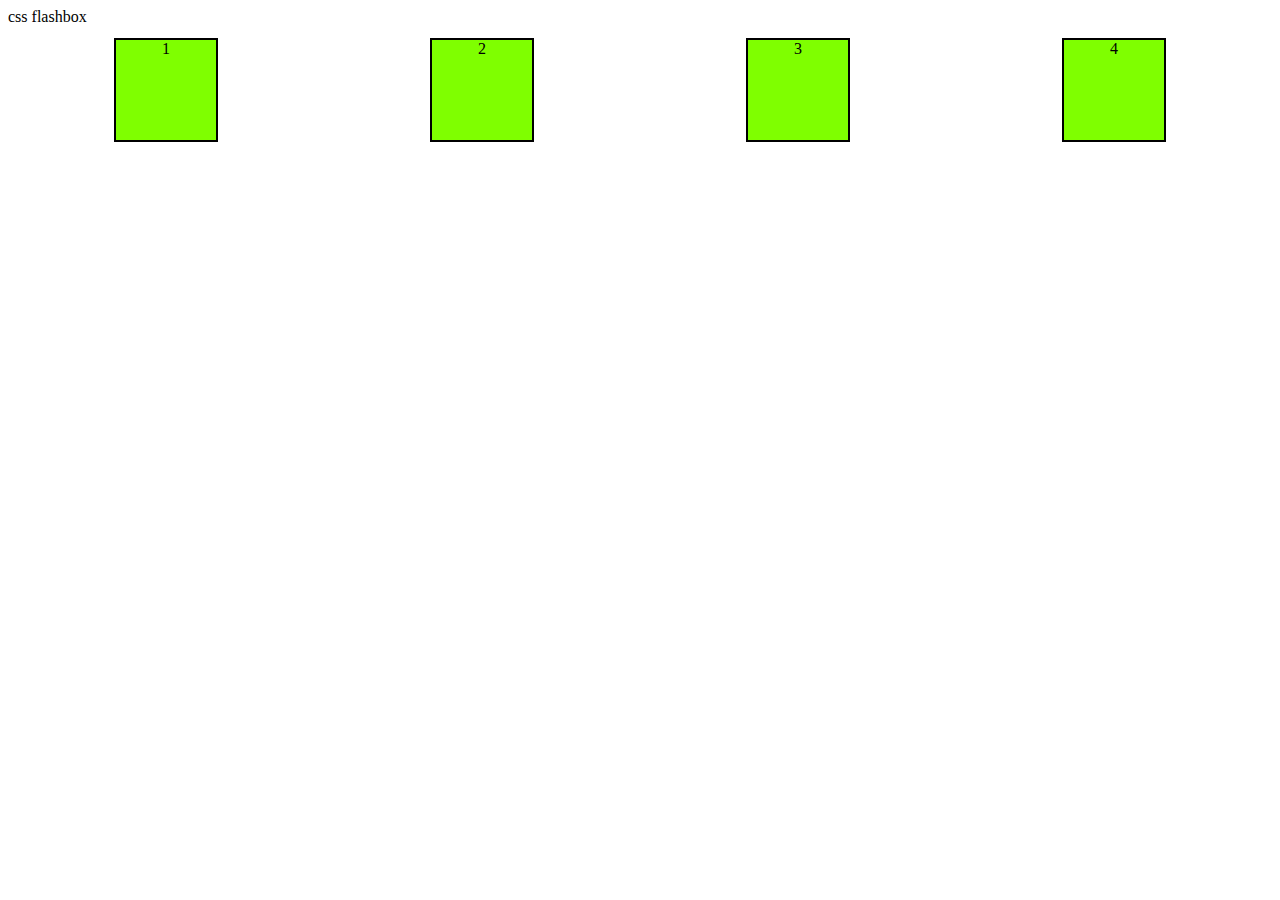
<file: index.html>
<!DOCTYPE html>
<html lang="en">
<head>
    <meta charset="UTF-8">
    <meta name="viewport" content="width=div class="page   <title>css flashbox</title>
    <link rel="stylesheet" href="style.css">
</head>
<body>
    <div class="flex-box">
        <div class="fitem">1</div>
        <div class="fitem">2</div>
        <div class="fitem">3</div>
        <div class="fitem">4</div>
    </div>
</body>
</html>
</file>
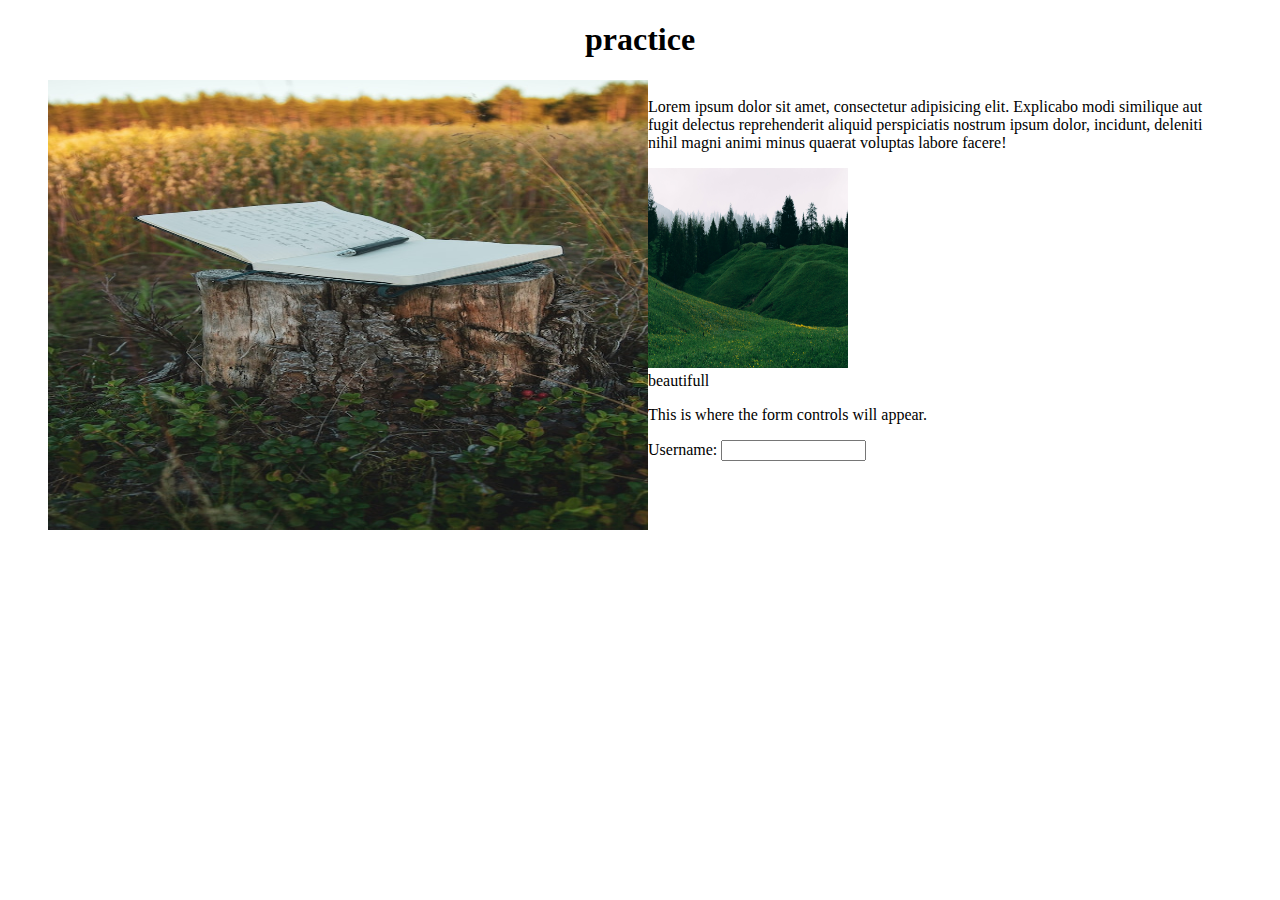
<file: practice.html>
<!DOCTYPE html>
<html lang="en">
<head>
    <meta charset="UTF-8">
    <meta name="viewport" content="width=>, initial-scale=1.0">
    <title>Document</title>
</head>
<body>
    <h1><center>practice</center></h1>
  <figure><img src="nicolas-messifet-qBJQiKESR9c-unsplash.jpg" alt="hill"width="600" height="450" align="left">
  </br>
    <figcaption>
    Lorem ipsum dolor sit amet, consectetur adipisicing elit. Explicabo modi similique aut fugit delectus reprehenderit aliquid perspiciatis nostrum ipsum dolor, incidunt, deleniti nihil magni animi minus quaerat voluptas labore facere!
    </figcaption>
    </figure>
<figure>
    <img src="./pexels-eberhard-grossgasteiger-1287089.jpg"alt='hill'width="200" height="200">
<br> 
<figcaption>beautifull</figcaption>
</figure>
<form action="http://www.example.com/subscribe.php"
method="get">
<p>This is where the form controls will appear.
 </p>
</form>
<form action="http://www.example.com/login.php">
    <p>Username:
     <input type="text" name="username" size="15"
     maxlength="30" />
    </p>
    </form>
</body>
</html>
</file>
<file: style.css>
.flex-box{
    display: flex;
    justify-content: space-around;
}

.fitem{
    background-color: chartreuse;
    border: 2px solid black;
    margin: 12px;
    width: 100px;
    height: 100px;
    text-align: center;
}
</file>
